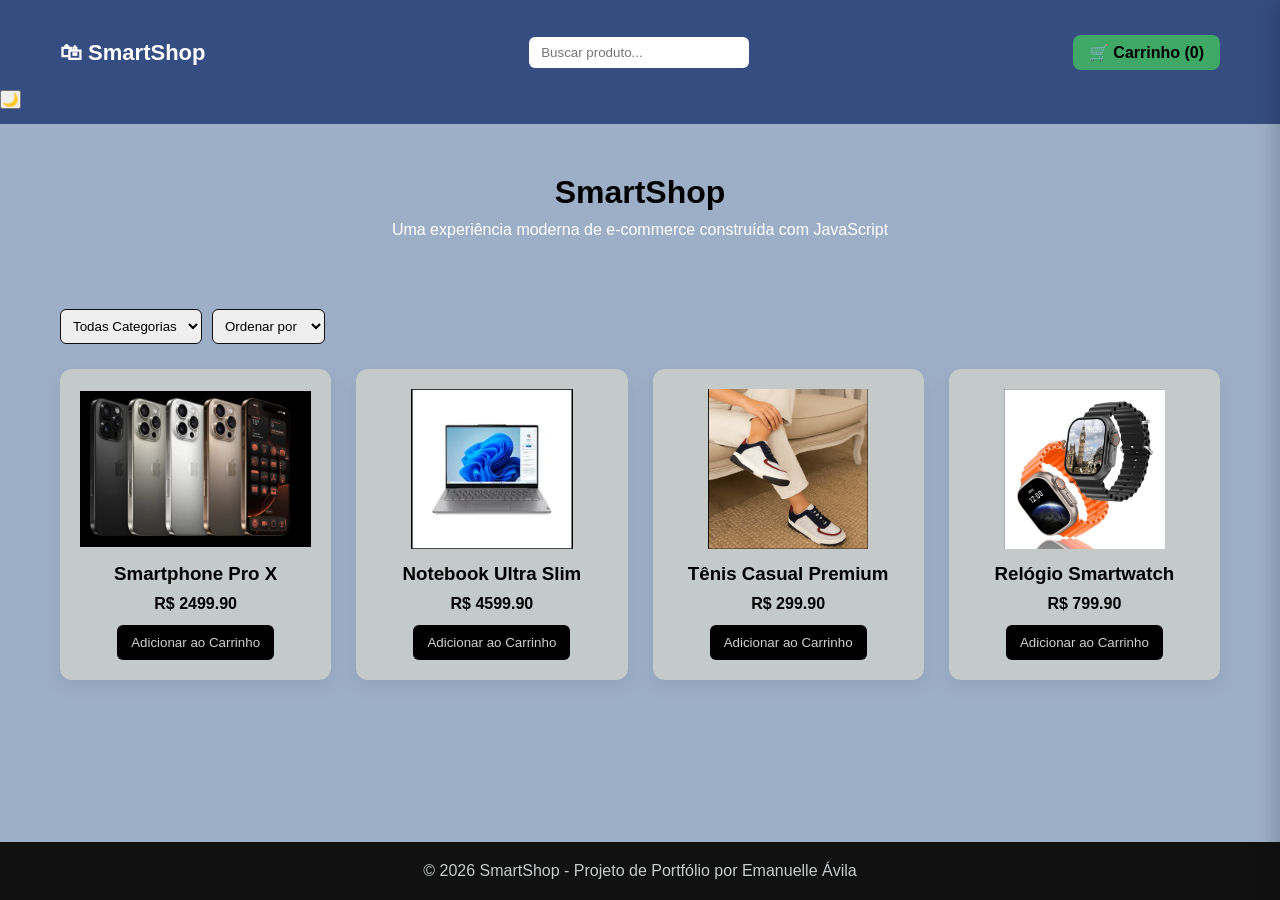
<file: index.html>
<!doctype html>
<html lang="pt-br">
  <head>
    <meta charset="UTF-8" />
    <meta name="viewport" content="width=device-width, initial-scale=1.0" />
    <link
      href="https://fonts.googleapis.com/css2?family=Inter:wght@400;600&display=swap"
      rel="stylesheet"
    />
    <title>SmartShop</title>

    <link rel="stylesheet" href="css/styles.css" />
  </head>

  <body>
    <header>
      <div class="container header-content">
        <h1>🛍 SmartShop</h1>

        <input type="text" id="search" placeholder="Buscar produto..." />

        <a href="pages/cart.html" class="cart-btn">
          🛒 Carrinho (<span id="cart-count">0</span>)
        </a>
      </div>

      <button id="darkToggle">🌙</button>
    </header>

    <main>
      <section class="hero container">
        <h2>SmartShop</h2>
        <p>Uma experiência moderna de e-commerce construída com JavaScript</p>
      </section>

      <section class="container">
        <div class="filters">
          <select id="categoryFilter">
            <option value="all">Todas Categorias</option>
            <option value="tecnologia">Tecnologia</option>
            <option value="moda">Moda</option>
          </select>

          <select id="sortFilter">
            <option value="default">Ordenar por</option>
            <option value="priceAsc">Menor preço</option>
            <option value="priceDesc">Maior preço</option>
          </select>
        </div>

        <div id="products" class="products-grid"></div>
      </section>
    </main>

    <footer>
      <p>© 2026 SmartShop - Projeto de Portfólio por Emanuelle Ávila</p>
    </footer>

    <div id="productModal" class="modal">
      <div class="modal-content">
        <span class="close">&times;</span>

        <img id="modalImage" />

        <h2 id="modalTitle"></h2>

        <p id="modalPrice"></p>

        <button id="modalAdd">Adicionar ao Carrinho</button>
      </div>
    </div>

    <div id="sideCart" class="side-cart">
      <h3>Seu Carrinho</h3>

      <div id="sideCartItems"></div>

      <button onclick="goToCart()">Finalizar Compra</button>

      <div id="toast">Produto adicionado ao carrinho</div>
    </div>

    <script src="js/main.js"></script>
  </body>
</html>
</file>
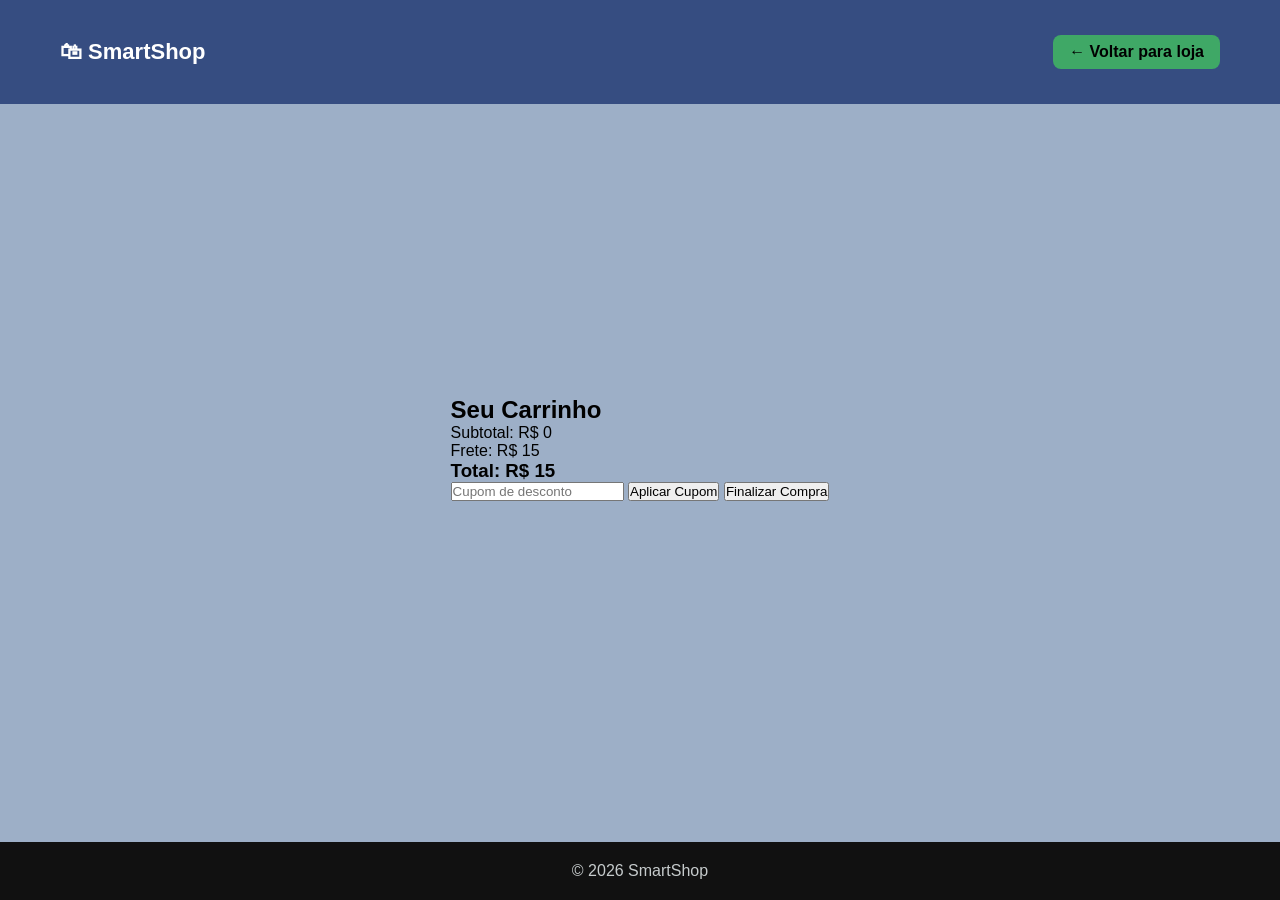
<file: pages/cart.html>
<!doctype html>
<html lang="pt-br">
  <head>
    <meta charset="UTF-8" />
    <meta name="viewport" content="width=device-width, initial-scale=1.0" />
    <title>Carrinho</title>

    <link rel="stylesheet" href="../css/styles.css" />
  </head>

  <body>
    <header>
      <div class="container header-content">
        <h1>🛍 SmartShop</h1>

        <a href="../index.html" class="cart-btn">← Voltar para loja</a>
      </div>
    </header>

    <section class="container cart-container">
      <h2>Seu Carrinho</h2>

      <div id="cart-items"></div>

      <div class="cart-summary">
        <p>Subtotal: R$ <span id="subtotal">0</span></p>
        <p>Frete: R$ <span id="shipping">15</span></p>

        <h3>Total: R$ <span id="total">0</span></h3>

        <input id="coupon" placeholder="Cupom de desconto" />

        <button onclick="applyCoupon()">Aplicar Cupom</button>

        <button class="checkout">Finalizar Compra</button>
      </div>
    </section>

    <footer>
      <p>© 2026 SmartShop</p>
    </footer>

    <script src="../js/cart.js"></script>
  </body>
</html>
</file>
<file: css/styles.css>
* {
  margin: 0;
  padding: 0;
  box-sizing: border-box;
  font-family: "Segoe UI", Arial, sans-serif;
}

html,
body {
  height: 100%;
  margin: 0;
}

body {
  background: rgb(157, 175, 199);
  color: #000000;
  font-family: "Inter", sans-serif;
  display: flex;
  flex-direction: column;
  min-height: 100vh;
}

main {
  flex: 1;
}

.hero h2 {
  font-size: 36px;
  font-weight: 600;
}

.product-card {
  border-radius: 16px;
  transition: all 0.25s ease;
}

/* CONTAINER */

.container {
  max-width: 1200px;
  margin: auto;
  padding: 20px;
}

/* HEADER */

header {
  background: #364d81;
  padding: 15px 0;
}

.header-content {
  display: flex;
  align-items: center;
  justify-content: space-between;
}

header h1 {
  color: rgb(255, 255, 255);
  font-size: 22px;
}

header input {
  padding: 8px 12px;
  border-radius: 6px;
  border: none;
  width: 220px;
}

/* BOTÃO CARRINHO */

.cart-btn {
  background: #3fa866;
  padding: 8px 16px;
  border-radius: 8px;
  color: lch(0% 0 0);
  text-decoration: none;
  font-weight: 600;
}

/* HERO */

.hero {
  text-align: center;
  padding: 50px 0;
}

.hero h2 {
  font-size: 32px;
  margin-bottom: 10px;
}

.hero p {
  color: #ffffff;
}

/* FILTROS */

.filters {
  display: flex;
  gap: 10px;
  margin-bottom: 25px;
}

.filters select {
  padding: 8px;
  border-radius: 6px;
  border: 1px solid #0e0e0e;
}

/* GRID */

.products-grid {
  display: grid;
  grid-template-columns: repeat(auto-fit, minmax(250px, 1fr));
  gap: 25px;
  margin-top: 20px;
}

/* CARD */

.product-card {
  background: rgb(196, 201, 201);
  padding: 20px;
  border-radius: 12px;
  box-shadow: 0 8px 20px rgba(0, 0, 0, 0.08);
  text-align: center;
  transition: 0.25s;
}

.product-card:hover {
  transform: translateY(-6px);
  box-shadow: 0 12px 30px rgba(0, 0, 0, 0.15);
}

.product-card img {
  width: 100%;
  height: 160px;
  object-fit: contain;
}

.product-card h3 {
  margin: 10px 0;
  color: #000000;
}

.product-card p {
  font-weight: 600;
}

.product-card button {
  margin-top: 12px;
  padding: 10px 14px;
  background: black;
  color: rgb(208, 208, 211);
  border: none;
  border-radius: 6px;
  cursor: pointer;
}

/* FOOTER */

footer {
  margin-top: 50px;
  background: #111;
  color: rgb(198, 203, 204);
  text-align: center;
  padding: 20px;
}

.modal {
  display: none;
  position: fixed;
  top: 0;
  left: 0;
  width: 100%;
  height: 100%;
  background: rgba(0, 0, 0, 0.5);
  align-items: center;
  justify-content: center;
}

.modal-content {
  background: rgb(176, 179, 190);
  padding: 30px;
  border-radius: 12px;
  width: 350px;
  text-align: center;
  animation: fadeIn 0.3s;
}

.modal-content img {
  width: 200px;
}

.close {
  position: absolute;
  right: 20px;
  top: 10px;
  cursor: pointer;
  font-size: 24px;
}

.product-card {
  transition: all 0.25s ease;
}

.product-card:hover {
  transform: translateY(-6px);
  box-shadow: 0 10px 25px rgba(0, 0, 0, 0.15);
}

@keyframes fadeIn {
  from {
    opacity: 0;
    transform: translateY(20px);
  }

  to {
    opacity: 1;
    transform: translateY(0);
  }
}

.side-cart {
  position: fixed;
  right: -350px;
  top: 0;
  width: 350px;
  height: 100%;
  background: rgb(213, 213, 214);
  box-shadow: -4px 0 20px rgba(0, 0, 0, 0.2);
  padding: 20px;
  transition: 0.3s;
  z-index: 1000;
}

.side-cart.open {
  right: 0;
}

#toast {
  position: fixed;
  bottom: 20px;
  right: 20px;
  background: #46b66f;
  color: rgb(0, 0, 0);
  padding: 12px 20px;
  border-radius: 8px;
  opacity: 0;
  transition: 0.3s;
}

#toast.show {
  opacity: 1;
}

.dark {
  background: #0f172a;
  color: white;
}

.dark header {
  background: #020617;
}

.dark .product-card {
  background: #1e293b;
  color: white;
}

.dark footer {
  background: #020617;
}

.skeleton {
  background: linear-gradient(90deg, #eee 25%, #ddd 50%, #eee 75%);
  background-size: 200% 100%;
  animation: skeleton 1.5s infinite;
  height: 220px;
  border-radius: 10px;
}

@keyframes skeleton {
  0% {
    background-position: 200% 0;
  }

  100% {
    background-position: -200% 0;
  }
}
</file>
